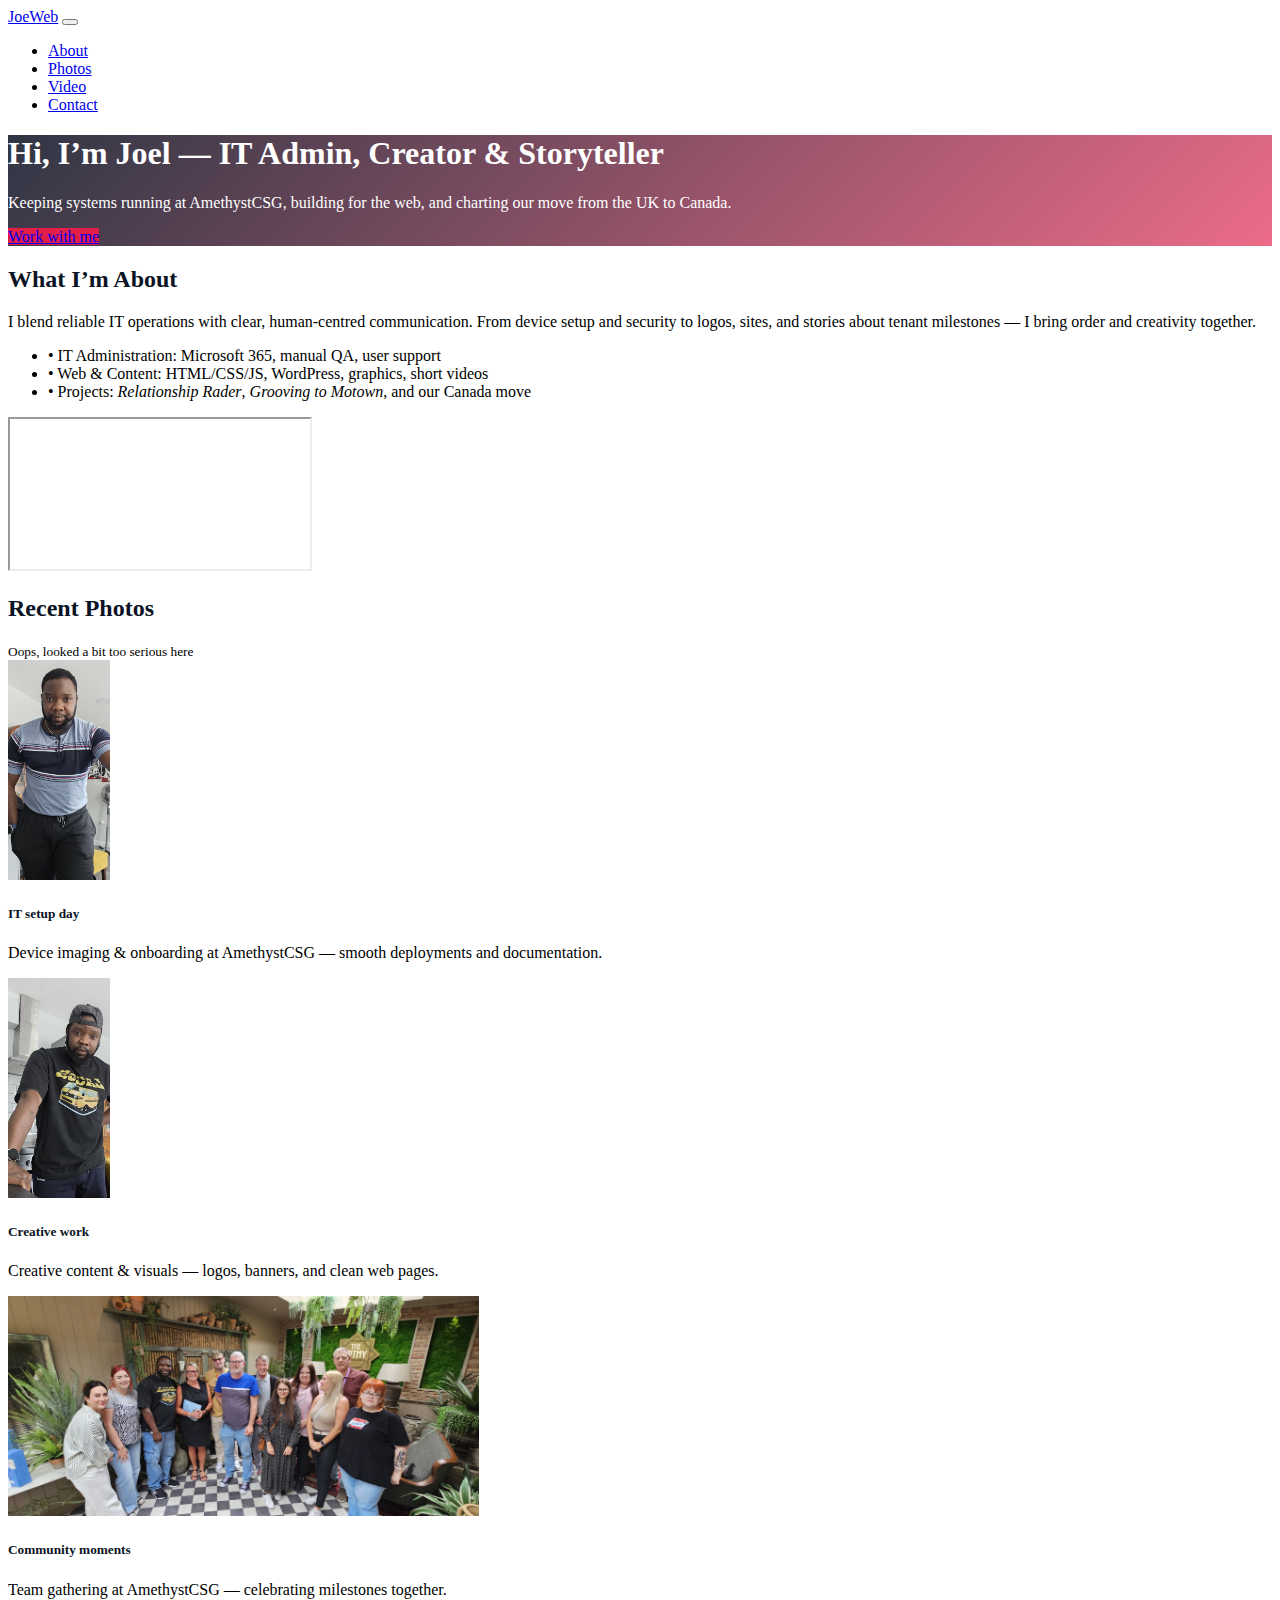
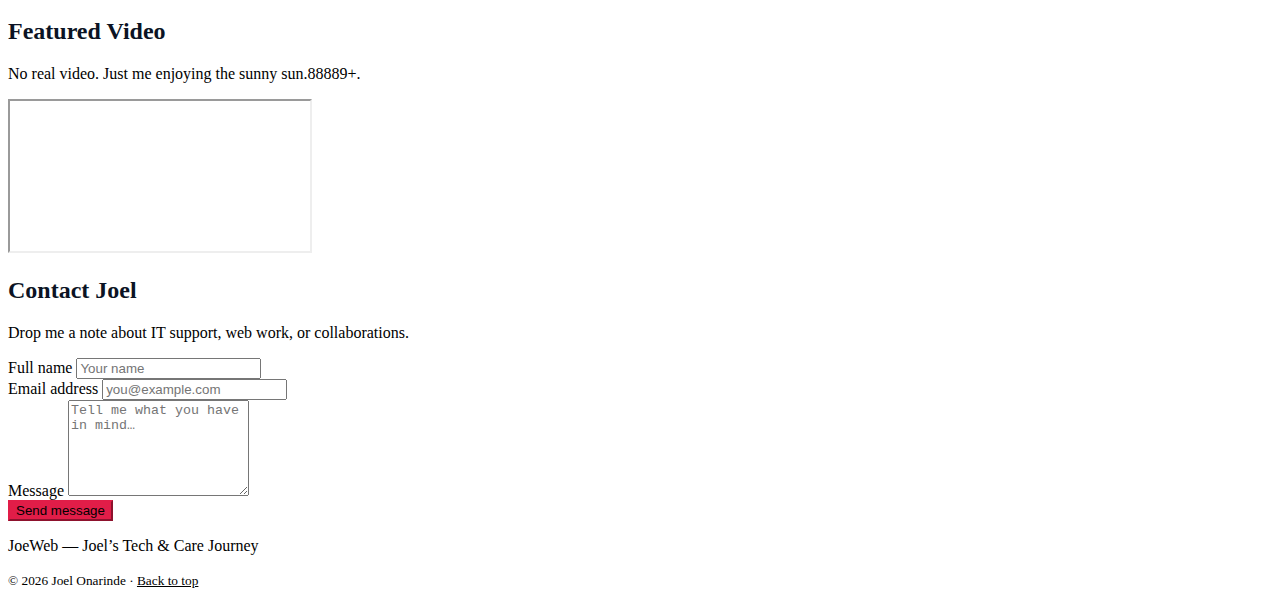
<file: bootstrap4_project/index.html>
<!DOCTYPE html>
<html lang="en">
<head>
  <meta charset="utf-8" />
  <meta name="viewport" content="width=device-width, initial-scale=1" />
  <title>JoeWeb — Joel’s Tech & Care Journey (Bootstrap)</title>
  <meta name="description" content="Joel Onarinde — IT admin, creator, and community builder documenting the journey from the UK to Canada." />
  <link rel="stylesheet" href="https://cdn.jsdelivr.net/npm/bootstrap@4.1.3/dist/css/bootstrap.min.css"
        integrity="sha384-MCw98/SFnGE8fJT3GXwE0ngsV7Zt27NXFoaoApmYm81iuXoPkFOJwJ8ERdknLPMO" crossorigin="anonymous">
  <link rel="stylesheet" href="style.css">
</head>
<body>
  <nav class="navbar navbar-expand-lg navbar-light bg-white sticky-top shadow-sm">
    <div class="container">
      <a class="navbar-brand font-weight-bold" href="#home">JoeWeb</a>
      <button class="navbar-toggler" type="button" data-toggle="collapse" data-target="#navMenu"
              aria-controls="navMenu" aria-expanded="false" aria-label="Toggle navigation">
        <span class="navbar-toggler-icon"></span>
      </button>
      <div class="collapse navbar-collapse" id="navMenu">
        <ul class="navbar-nav ml-auto">
          <li class="nav-item"><a class="nav-link" href="#about">About</a></li>
          <li class="nav-item"><a class="nav-link" href="#gallery">Photos</a></li>
          <li class="nav-item"><a class="nav-link" href="#video">Video</a></li>
          <li class="nav-item"><a class="nav-link" href="#contact">Contact</a></li>
        </ul>
      </div>
    </div>
  </nav>

  <header id="home" class="jumbotron jumbotron-fluid mb-0 text-white hero-bg">
    <div class="container py-5">
      <h1 class="display-4">Hi, I’m Joel — IT Admin, Creator & Storyteller</h1>
      <p class="lead">Keeping systems running at AmethystCSG, building for the web, and charting our move from the UK to Canada.</p>
      <a class="btn btn-lg btn-primary" href="#contact">Work with me</a>
    </div>
  </header>

  <main role="main">
    <section id="about" class="py-5">
      <div class="container">
        <div class="row align-items-center">
          <div class="col-md-6 mb-4 mb-md-0">
            <h2 class="h1">What I’m About</h2>
            <p class="text-muted">I blend reliable IT operations with clear, human‑centred communication. From device setup and security to logos, sites, and stories about tenant milestones — I bring order and creativity together.</p>
            <ul class="list-unstyled">
              <li>• IT Administration: Microsoft 365, manual QA, user support</li>
              <li>• Web & Content: HTML/CSS/JS, WordPress, graphics, short videos</li>
              <li>• Projects: <em>Relationship Rader</em>, <em>Grooving to Motown</em>, and our Canada move</li>
            </ul>
          </div>
          <div class="col-md-6">
            <div class="embed-responsive embed-responsive-16by9 rounded shadow-sm">
              <iframe class="embed-responsive-item" src="https://www.youtube.com/embed/ivb2Q4Dt5DE" allowfullscreen title="Featured video"></iframe>
            </div>
          </div>
        </div>
      </div>
    </section>

    <section id="gallery" class="py-5 bg-light">
      <div class="container">
        <div class="d-flex justify-content-between align-items-center mb-3">
          <h2 class="h1 mb-0">Recent Photos</h2>
          <small class="text-muted">Oops, looked a bit too serious here</small>
        </div>
        <div class="row">
          <div class="col-md-4 mb-4">
            <div class="card h-100 shadow-sm">
              <img class="card-img-top" src="./img/it-setup-day.jpg" alt="IT setup placeholder">
              <div class="card-body">
                <h5 class="card-title">IT setup day</h5>
                <p class="card-text">Device imaging & onboarding at AmethystCSG — smooth deployments and documentation.</p>
              </div>
            </div>
          </div>
          <div class="col-md-4 mb-4">
            <div class="card h-100 shadow-sm">
              <img class="card-img-top" src="./img/creative-work.jpg" alt="Graphics placeholder">
              <div class="card-body">
                <h5 class="card-title">Creative work</h5>
                <p class="card-text">Creative content & visuals — logos, banners, and clean web pages.</p>
              </div>
            </div>
          </div>
          <div class="col-md-4 mb-4">
            <div class="card h-100 shadow-sm">
              <img class="card-img-top" src="./img/community-moment.jpg" alt="Community placeholder">
              <div class="card-body">
                <h5 class="card-title">Community moments</h5>
                <p class="card-text">Team gathering at AmethystCSG — celebrating milestones together.</p>
              </div>
            </div>
          </div>
        </div>
      </div>
    </section>

    <section id="video" class="py-5">
      <div class="container">
        <h2 class="h1">Featured Video</h2>
        <p class="text-muted mb-4">No real video. Just me enjoying the sunny sun.88889+.</p>
        <div class="embed-responsive embed-responsive-16by9 rounded shadow-sm">
          <iframe class="embed-responsive-item" src="https://www.youtube.com/embed/ivb2Q4Dt5DE" allowfullscreen title="Featured video duplicate"></iframe>
        </div>
      </div>
    </section>

    <section id="contact" class="py-5 bg-light">
      <div class="container">
        <h2 class="h1">Contact Joel</h2>
        <p class="text-muted">Drop me a note about IT support, web work, or collaborations.</p>
        <form class="mt-3" action="#" method="post">
          <div class="form-row">
            <div class="form-group col-md-6">
              <label for="name">Full name</label>
              <input type="text" class="form-control" id="name" placeholder="Your name" required>
            </div>
            <div class="form-group col-md-6">
              <label for="email">Email address</label>
              <input type="email" class="form-control" id="email" placeholder="you@example.com" required>
            </div>
          </div>
          <div class="form-group">
            <label for="message">Message</label>
            <textarea class="form-control" id="message" rows="6" placeholder="Tell me what you have in mind…" required></textarea>
          </div>
          <button type="submit" class="btn btn-primary">Send message</button>
        </form>
      </div>
    </section>
  </main>

  <footer class="border-top">
    <div class="container py-4 d-flex flex-column flex-md-row align-items-center justify-content-between">
      <p class="mb-2 mb-md-0 font-weight-bold">JoeWeb — Joel’s Tech & Care Journey</p>
      <small class="text-muted">© <span id="year"></span> Joel Onarinde · <a href="#home">Back to top</a></small>
    </div>
  </footer>

  <script src="https://code.jquery.com/jquery-3.3.1.slim.min.js" integrity="sha384-q8i/X+965DzO0rT7abK41JStQIAqVgRVzpbzo5smXKp4YfRvH+8abtTE1Pi6jizo" crossorigin="anonymous"></script>
  <script src="https://cdn.jsdelivr.net/npm/popper.js@1.14.3/dist/umd/popper.min.js" integrity="sha384-ZMP7rVo3mIykV+2+9J3UJ46jBk0WLaUAdn689aCwoqbBJiSnjAK/l8WvCWPIPm49" crossorigin="anonymous"></script>
  <script src="https://cdn.jsdelivr.net/npm/bootstrap@4.1.3/dist/js/bootstrap.min.js" integrity="sha384-ChfqqxuZUCnJSK3+MXmPNIyE6ZbWh2IMqE241rYiqJxyMiZ6OW/JmZQ5stwEULTy" crossorigin="anonymous"></script>
  <script>document.getElementById('year').textContent = new Date().getFullYear();</script>
</body>
</html>
</file>
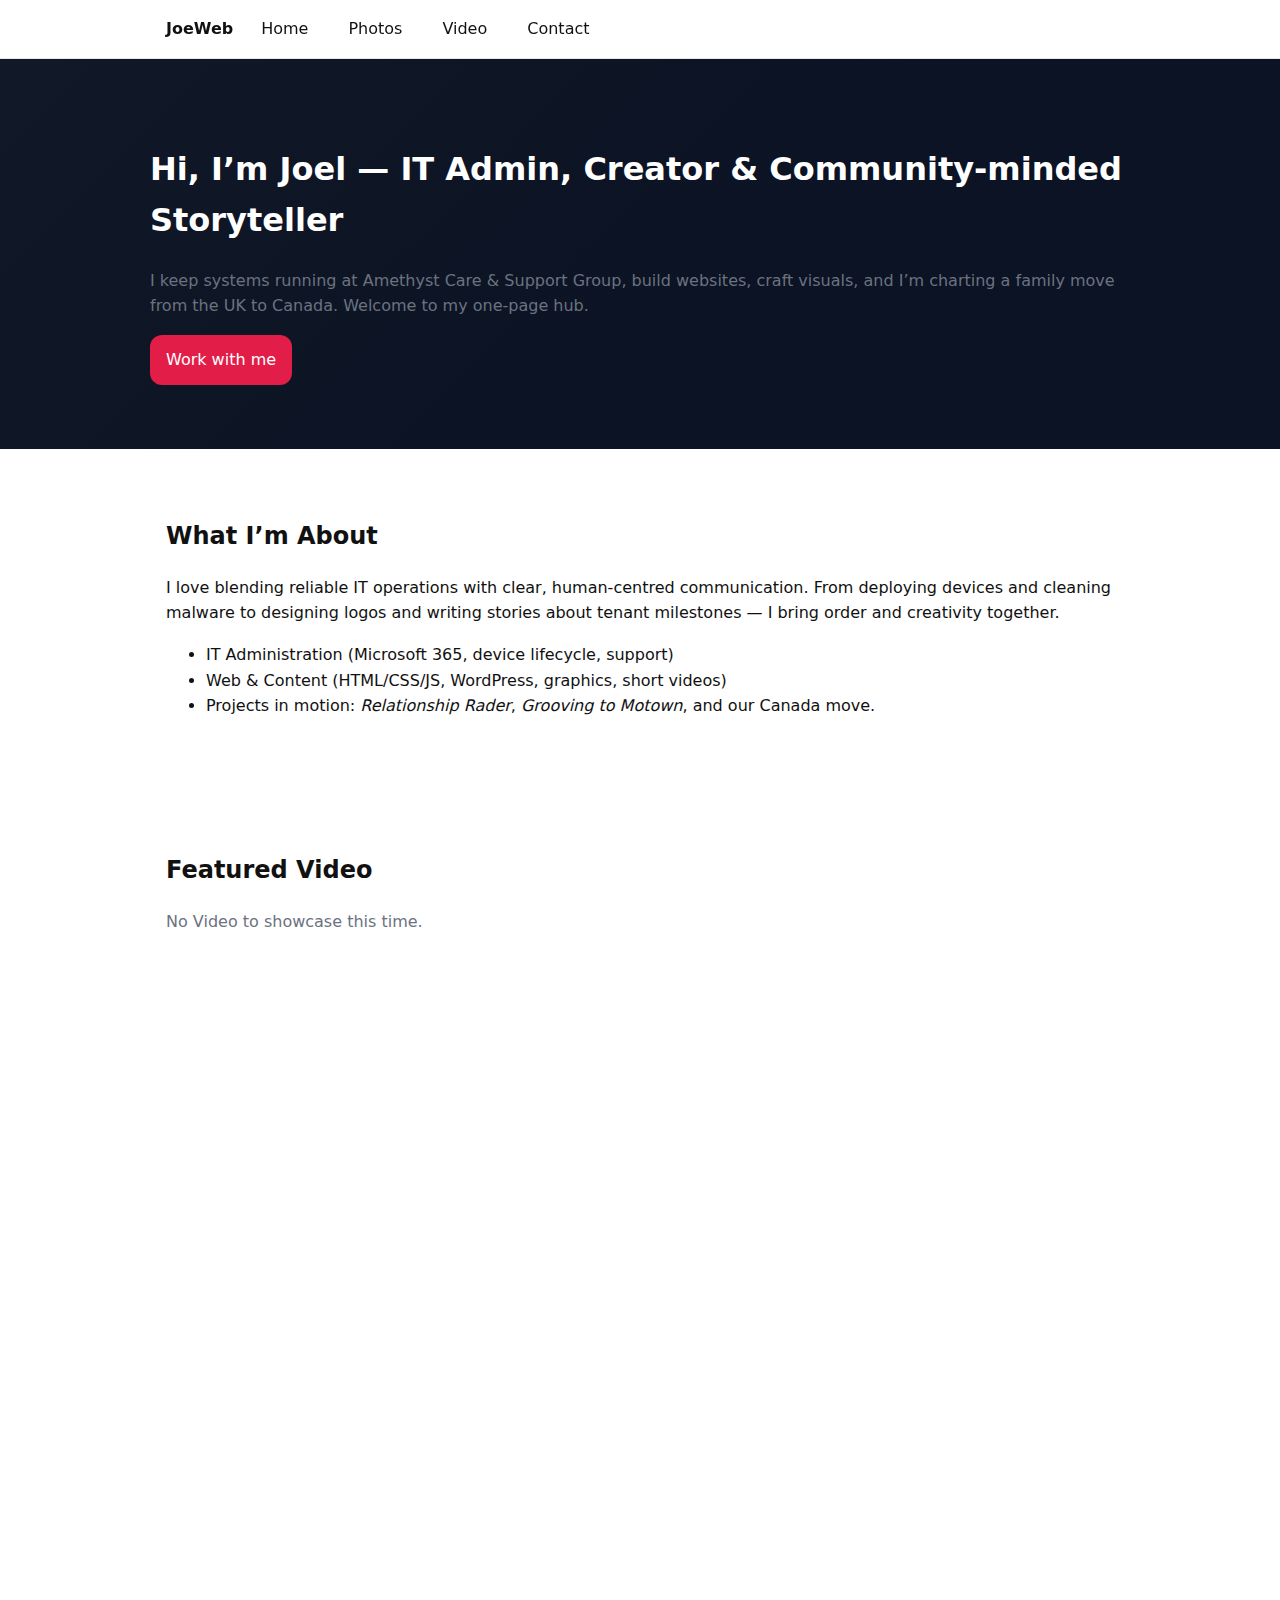
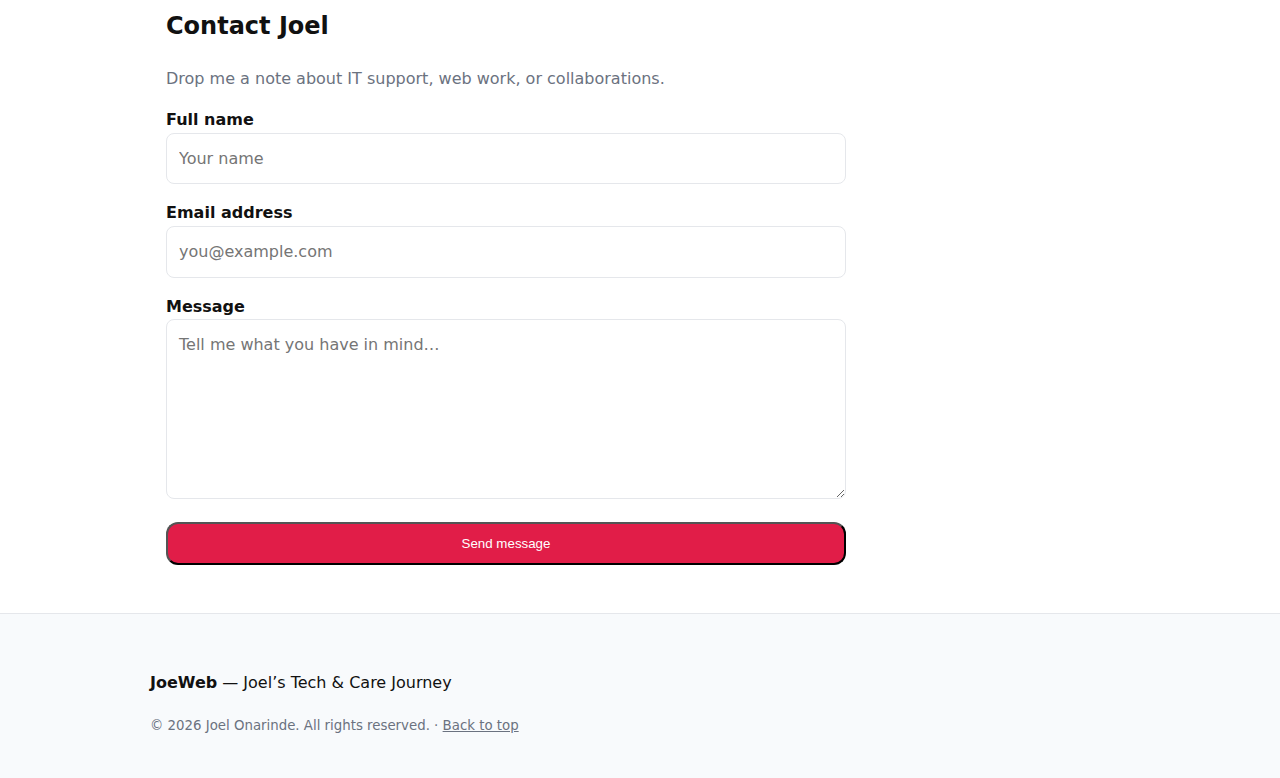
<file: New folder/inndex.html>
<!DOCTYPE html>
<html lang="en">
<head>
  <meta charset="UTF-8" />
  <meta name="viewport" content="width=device-width, initial-scale=1" />
  <title>JoeWeb — Joel’s Tech & Care Journey</title>
  <meta name="description" content="Joel Onarinde — IT admin, creator, and community builder documenting the journey from the UK to Canada." />
  <style>
    /* Minimal inline styles so the page looks tidy before you add CSS later */
    :root { --maxw: 980px; --pad: 1rem; --bg: #0f172a; --ink: #0b1324; --brand: #e11d48; --muted: #6b7280; }
    * { box-sizing: border-box; }
    body { margin: 0; font-family: system-ui, -apple-system, Segoe UI, Roboto, Arial, sans-serif; line-height: 1.6; color: #111; }
    header { background: linear-gradient(135deg, #111827, #0b1324 60%); color: #fff; padding: 4rem 1rem 3rem; }
    header .inner, main, footer .inner { max-width: var(--maxw); margin: 0 auto; }
    nav { position: sticky; top: 0; background: #ffffffee; border-bottom: 1px solid #e5e7eb; backdrop-filter: blur(6px); z-index: 10; }
    nav .inner { display: flex; gap: 1rem; align-items: center; max-width: var(--maxw); margin: 0 auto; padding: .5rem var(--pad); }
    nav a { text-decoration: none; color: #111; padding: .5rem .75rem; border-radius: .5rem; }
    nav a:hover, nav a:focus { background: #f3f4f6; }
    .btn { display: inline-block; background: var(--brand); color: #fff; padding: .75rem 1rem; border-radius: .75rem; text-decoration: none; }
    .muted { color: var(--muted); }
    section { padding: 3rem var(--pad); }
    section .inner { max-width: var(--maxw); margin: 0 auto; }
    .grid { display: grid; gap: 1rem; }
    .grid-3 { grid-template-columns: repeat(auto-fit, minmax(220px, 1fr)); }
    figure { margin: 0; border: 1px solid #e5e7eb; border-radius: .75rem; overflow: hidden; background: #fff; }
    figure img { width: 100%; display: block; }
    figure figcaption { padding: .75rem; font-size: .9rem; color: #374151; }
    form { display: grid; gap: 1rem; max-width: 680px; }
    label { font-weight: 600; }
    input, textarea { width: 100%; padding: .75rem; border: 1px solid #e5e7eb; border-radius: .5rem; font: inherit; }
    iframe { width: 100%; aspect-ratio: 16/9; border: none; border-radius: .75rem; }
    footer { background: #f8fafc; padding: 2.5rem var(--pad); border-top: 1px solid #e5e7eb; }
    small a { color: inherit; }
    /* VISUAL HIGHLIGHT for photo placeholders */
    .placeholder {
      outline: 3px dashed #e11d48; outline-offset: 6px; position: relative;
    }
    .placeholder::after {
      content: " REPLACE WITH YOUR PHOTO (see steps below) ";
      position: absolute; inset: auto 0 0 0; background: #e11d48; color: white;
      font-size: .8rem; text-align: center; padding: .25rem .5rem;
    }
  </style>
</head>
<body>

  <!-- NAV with bookmarks -->
  <nav aria-label="Primary">
    <div class="inner">
      <strong>JoeWeb</strong>
      <a href="#home">Home</a>
      <a href="#gallery">Photos</a>
      <a href="#video">Video</a>
      <a href="#contact">Contact</a>
    </div>
  </nav>

  <!-- HERO / HOME -->
  <header id="home" role="banner">
    <div class="inner">
      <h1>Hi, I’m Joel — IT Admin, Creator & Community-minded Storyteller</h1>
      <p class="muted">
        I keep systems running at Amethyst Care & Support Group, build websites, craft visuals,
        and I’m charting a family move from the UK to Canada. Welcome to my one-page hub.
      </p>
      <p><a class="btn" href="#contact">Work with me</a></p>
    </div>
  </header>

  <main id="content">

    <!-- ABOUT / HOME SECTION TEXT -->
    <section aria-labelledby="about-title">
      <div class="inner">
        <h2 id="about-title">What I’m About</h2>
        <p>
          I love blending reliable IT operations with clear, human-centred communication.
          From deploying devices and cleaning malware to designing logos and writing stories about
          tenant milestones — I bring order and creativity together.
        </p>
        <ul>
          <li>IT Administration (Microsoft 365, device lifecycle, support)</li>
          <li>Web & Content (HTML/CSS/JS, WordPress, graphics, short videos)</li>
          <li>Projects in motion: <em>Relationship Rader</em>, <em>Grooving to Motown</em>, and our Canada move.</li>
        </ul>
      </div>
    </section>

   

    <!-- VIDEO (IFRAME) -->
    <section id="video" aria-labelledby="video-title">
      <div class="inner">
        <h2 id="video-title">Featured Video</h2>
        <p class="muted">No Video to showcase this time.</p>

        <!-- Replace the src with your own video URL -->
        <iframe
          src="https://www.youtube.com/embed/dQw4w9WgXcQ"
          title="Featured video"
          allow="accelerometer; autoplay; clipboard-write; encrypted-media; gyroscope; picture-in-picture; web-share"
          allowfullscreen
        ></iframe>
      </div>
    </section>

    <!-- CONTACT FORM -->
    <section id="contact" aria-labelledby="contact-title">
      <div class="inner">
        <h2 id="contact-title">Contact Joel</h2>
        <p class="muted">Drop me a note about IT support, web work, or collaborations.</p>

        <form action="#" method="post">
          <div>
            <label for="name">Full name</label>
            <input type="text" id="name" name="name" placeholder="Your name" required />
          </div>

          <div>
            <label for="email">Email address</label>
            <input type="email" id="email" name="email" placeholder="you@example.com" required />
          </div>

          <div>
            <label for="message">Message</label>
            <textarea id="message" name="message" rows="6" placeholder="Tell me what you have in mind…" required></textarea>
          </div>

          <button class="btn" type="submit">Send message</button>
        </form>
      </div>
    </section>

  </main>

  <!-- FOOTER -->
  <footer role="contentinfo">
    <div class="inner">
      <p><strong>JoeWeb</strong> — Joel’s Tech & Care Journey</p>
      <small class="muted">
        © <span id="year"></span> Joel Onarinde. All rights reserved.
        · <a href="#home">Back to top</a>
      </small>
    </div>
    <script>
      // tiny helper to keep the year current
      document.getElementById('year').textContent = new Date().getFullYear();
    </script>
  </footer>

</body>
</html>
</file>
<file: bootstrap4_project/style.css>
:root{ --brand:#e11d48; --ink:#0b1324; }
.hero-bg{ background: linear-gradient(135deg, rgba(11,19,36,.85), rgba(225,29,72,.65)), url('https://images.unsplash.com/photo-1526948128573-703ee1aeb6fa?q=80&w=1600&auto=format&fit=crop') center/cover no-repeat; }
h1,h2,h3,h4{ color:#0b1324; }
.hero-bg h1, .hero-bg .lead{ color:#fff; }
.card{ border:0; }
.card-img-top{ object-fit:cover; height:220px; }
.card-title{ color:#0b1324; }
.btn-primary{ background: var(--brand); border-color: var(--brand); }
.btn-primary:hover{ filter: brightness(.92); }
footer a{ color: inherit; text-decoration: underline; }
</file>
